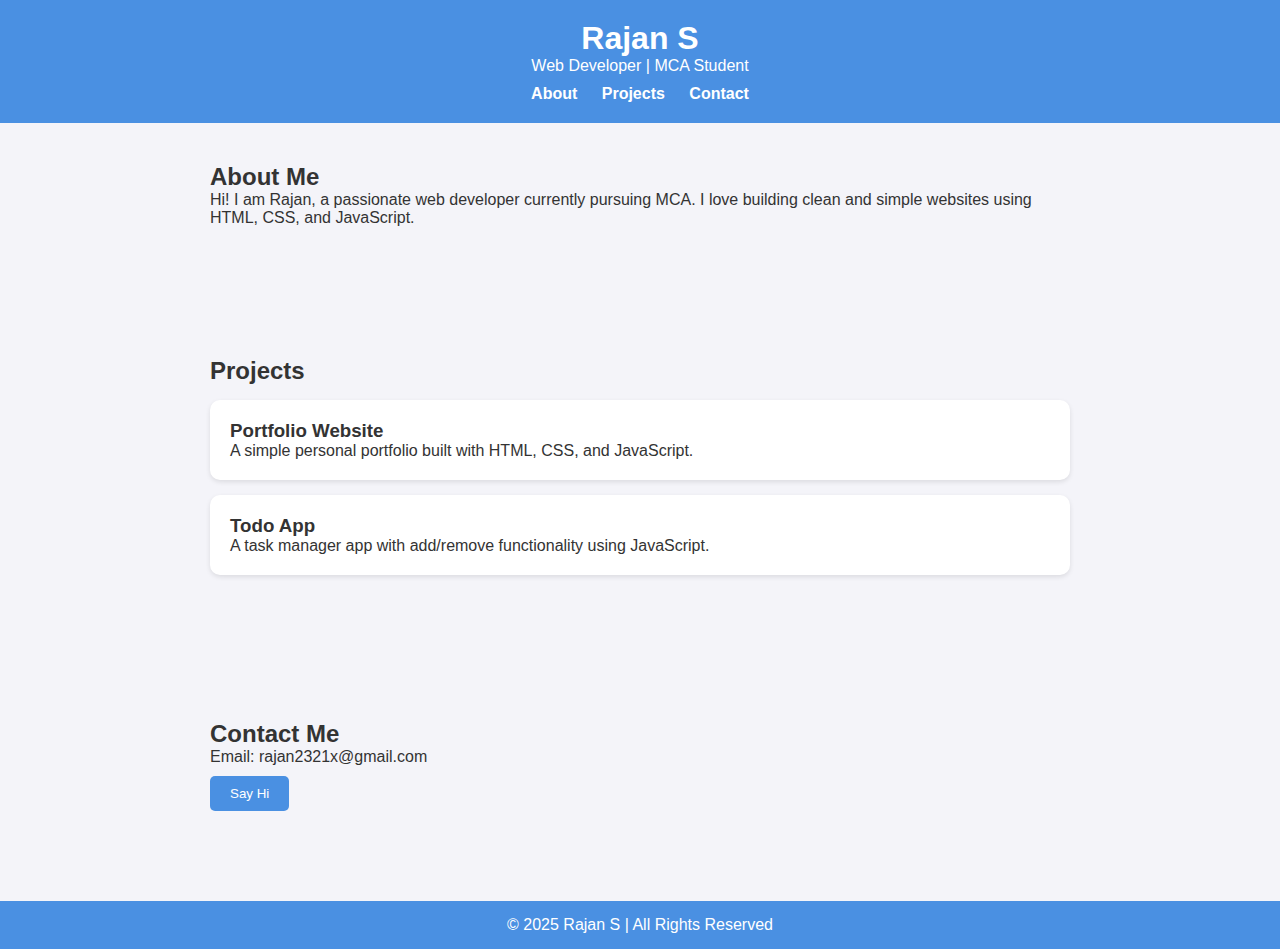
<file: index.html>
<!DOCTYPE html>
<html lang="en">
<head>
  <meta charset="UTF-8">
  <meta name="viewport" content="width=device-width, initial-scale=1.0">
  <title>My Portfolio</title>
  <!-- Link CSS file -->
  <link rel="stylesheet" href="style.css">
</head>
<body>
  <header>
    <h1>Rajan S</h1>
    <p>Web Developer | MCA Student</p>
    <nav>
      <a href="#about">About</a>
      <a href="#projects">Projects</a>
      <a href="#contact">Contact</a>
    </nav>
  </header>

  <section id="about" class="about">
    <h2>About Me</h2>
    <p>Hi! I am Rajan, a passionate web developer currently pursuing MCA. I love building clean and simple websites using HTML, CSS, and JavaScript.</p>
  </section>

  <section id="projects" class="projects">
    <h2>Projects</h2>
    <div class="project-card">
      <h3>Portfolio Website</h3>
      <p>A simple personal portfolio built with HTML, CSS, and JavaScript.</p>
    </div>
    <div class="project-card">
      <h3>Todo App</h3>
      <p>A task manager app with add/remove functionality using JavaScript.</p>
    </div>
  </section>

  <section id="contact" class="contact">
    <h2>Contact Me</h2>
    <p>Email: rajan2321x@gmail.com</p>
    <button onclick="sayThanks()">Say Hi</button>
  </section>

  <footer>
    <p>© 2025 Rajan S | All Rights Reserved</p>
  </footer>

  <script>
    function sayThanks() {
      alert("Thanks for visiting my portfolio!");
    }
  </script>
</body>
</html>
</file>
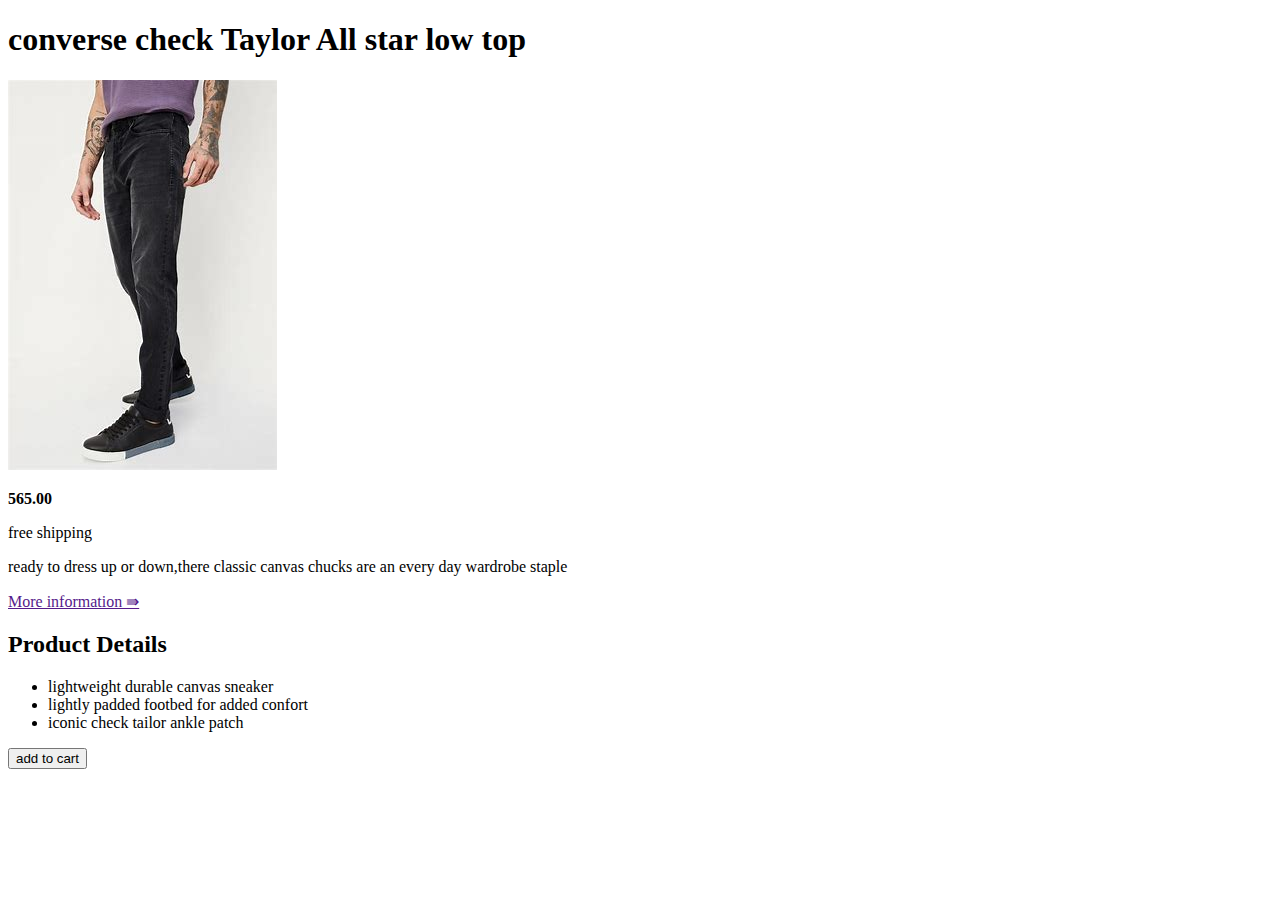
<file: Day 1/index.html>
<!DOCTYPE html>
<html lang="en">
<head>
    <meta charset="UTF-8">
    <meta name="viewport" content="width=device-width, initial-scale=1.0">
    <title>Document</title>
</head>
<body>
    <h1>converse check Taylor All star low top</h1>
    <img src="black jeans.jpg">

    <p><strong>565.00</strong></p>
    <p>free shipping</p>

    <p>ready to dress up or down,there classic canvas chucks are an every day wardrobe staple</p>
    <a href="">More information &rAarr;</a>
    <h2>Product Details </h2>
    <ul>
        <li>lightweight durable canvas sneaker</li>
        <li>lightly padded footbed for added confort</li>
        <li> iconic check tailor ankle patch</li>

    </ul>
    <button>add to cart</button>
</body>
</html>
</file>
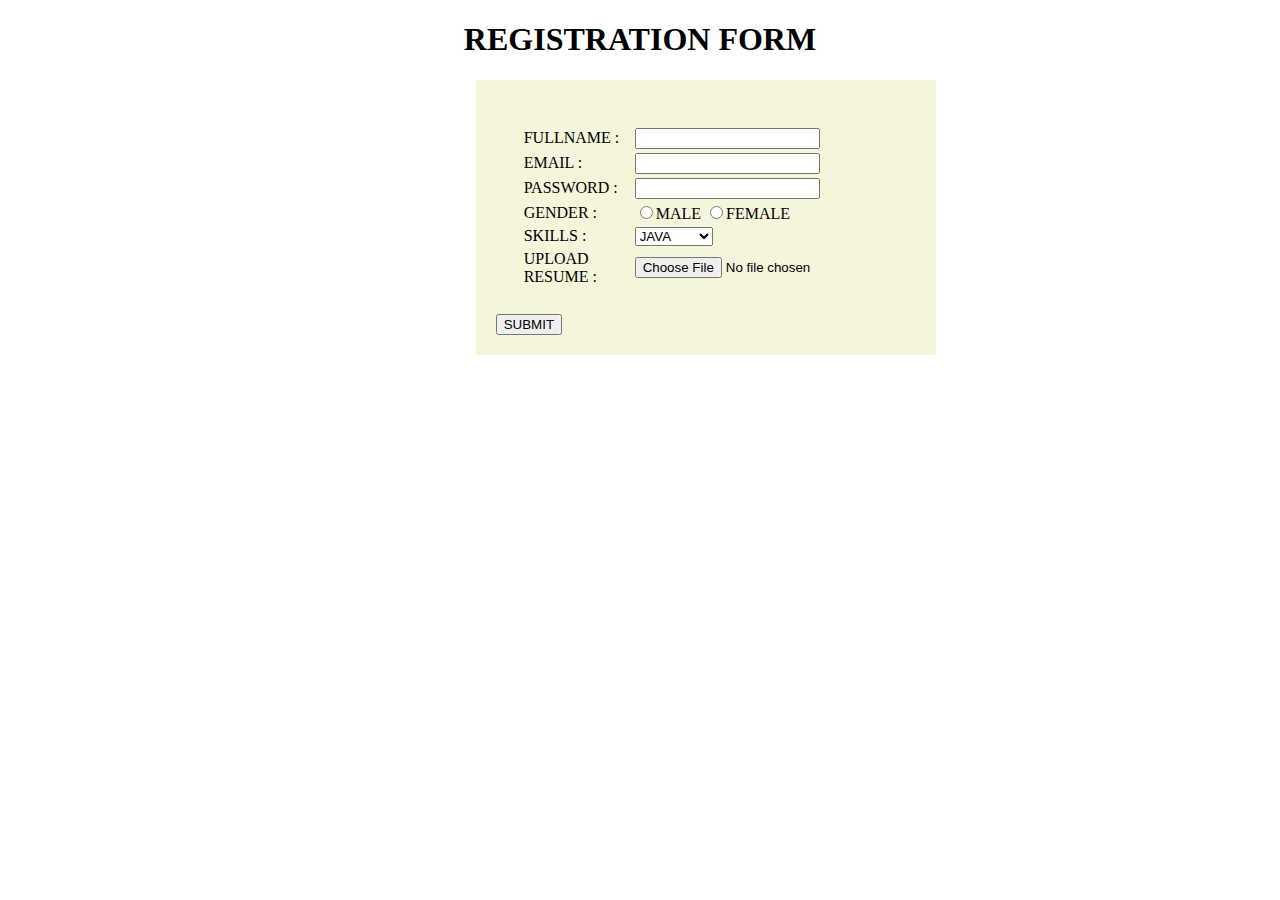
<file: day2/index.html>
<!DOCTYPE html>
<html lang="en">
<head>
    <meta charset="UTF-8">
    <meta name="viewport" content="width=device-width, initial-scale=1.0">
    <title>REGISTRATION FORM</title>
<link rel="stylesheet" href="style.css">
</head>

<body>
    <div>
    <h1>REGISTRATION FORM</h1>
    
        <form action="get"  >
            
                <div class="one">
                    <table class="two">
        <tr><td>FULLNAME : </td><td><input type="text"></td></tr>
        <tr><td>EMAIL : </td><td><input type="email"></td></tr>
        <tr><td>PASSWORD : </td><td><input type="password"></td></tr>
        <tr><td>GENDER : </td><td><input type="radio" name="GENDER">MALE
        <input type="radio" name="GENDER">FEMALE</td></tr>
        <tr><td>SKILLS :</td><td><select><option>JAVA</option><option>PYTHON</option></select>
        <tr><td>UPLOAD RESUME : </td> <td><input type="file"></td></tr>
        </div>
        


        
</table>
<button type="submit">SUBMIT</button>
        
        </form>
    </div>
    
</body>
</html>
</file>
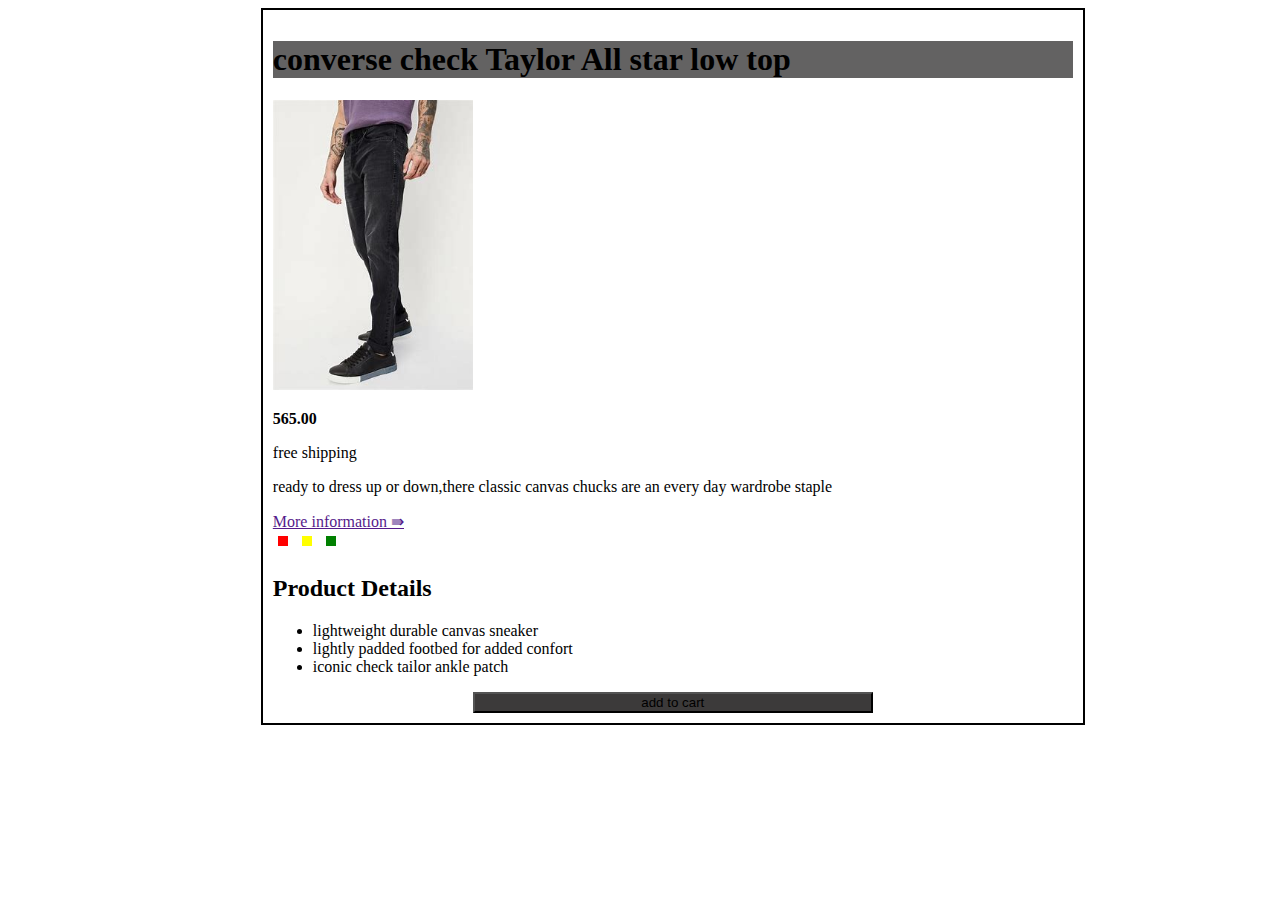
<file: day3/index.html>
<!DOCTYPE html>
<html lang="en">
<head>
    <meta charset="UTF-8">
    <meta name="viewport" content="width=device-width, initial-scale=1.0">
    <title>Document</title>
    <link rel="stylesheet" href="style.css">
</head>
<body>
    <div class="full">
        


 <h1 style="background-color: rgb(99, 98, 98);">converse check Taylor All star low top</h1>
    <img src="/Day 1/black jeans.jpg" width="200px">

    <p><strong>565.00</strong></p>
    <p>free shipping</p>

    <p>ready to dress up or down,there classic canvas chucks are an every day wardrobe staple</p>
    <a href="">More information &rAarr;</a>
    <br>

    <div class="ab"></div>
        <div class="cd"></div>

            <div class="ef"></div>
    


    
    <h2>Product Details </h2>

    <ul>
        <li>lightweight durable canvas sneaker</li>
        <li>lightly padded footbed for added confort</li>
        <li> iconic check tailor ankle patch</li>

    </ul>
    <button class="five">add to cart</button>
    </div>
</body>
</html>
</file>
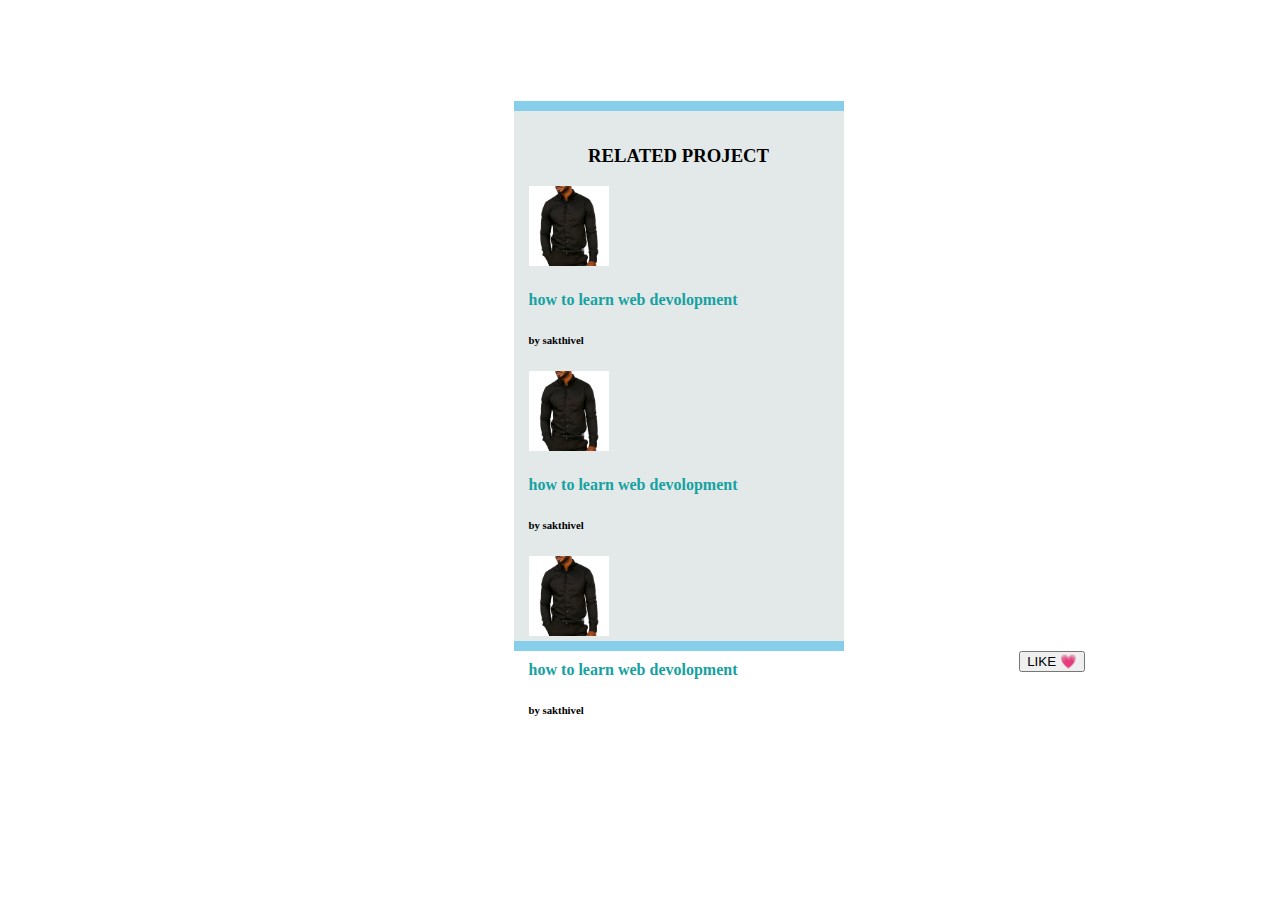
<file: day4/index.html>
<!DOCTYPE html>
<html lang="en">
<head>
    <meta charset="UTF-8">
    <meta name="viewport" content="width=device-width, initial-scale=1.0">
    <title>Document</title>
    <link rel="stylesheet" href="style.css">
</head>
<body>

    <div class="full">
        
        <h3>RELATED PROJECT</h3>
        <div class="one">
            <img src="black - Copy - Copy - Copy.jpg" width="80px">
            <h4 class="two" style="color: rgb(23, 161, 161);">how to learn web devolopment</h4>
            <h6><strong>by sakthivel</strong></h6>

        </div>

        <div class="one">
            <img src="black - Copy - Copy - Copy.jpg" width="80px">
            <h4 class="two" style= "color:rgb(23, 161, 161);">how to learn web devolopment</h4>
            <h6><strong>by sakthivel</strong></h6>

        </div>
        <div class="one">
            <img src="black - Copy - Copy - Copy.jpg" width="80px">
            <h4 class="two" style="color:rgb(23, 161, 161) ;">how to learn web devolopment</h4>
            <h6><strong>by sakthivel</strong></h6>

        </div>
    </div>
    <button> LIKE 💗</button>
    
</body>
</html>
</file>
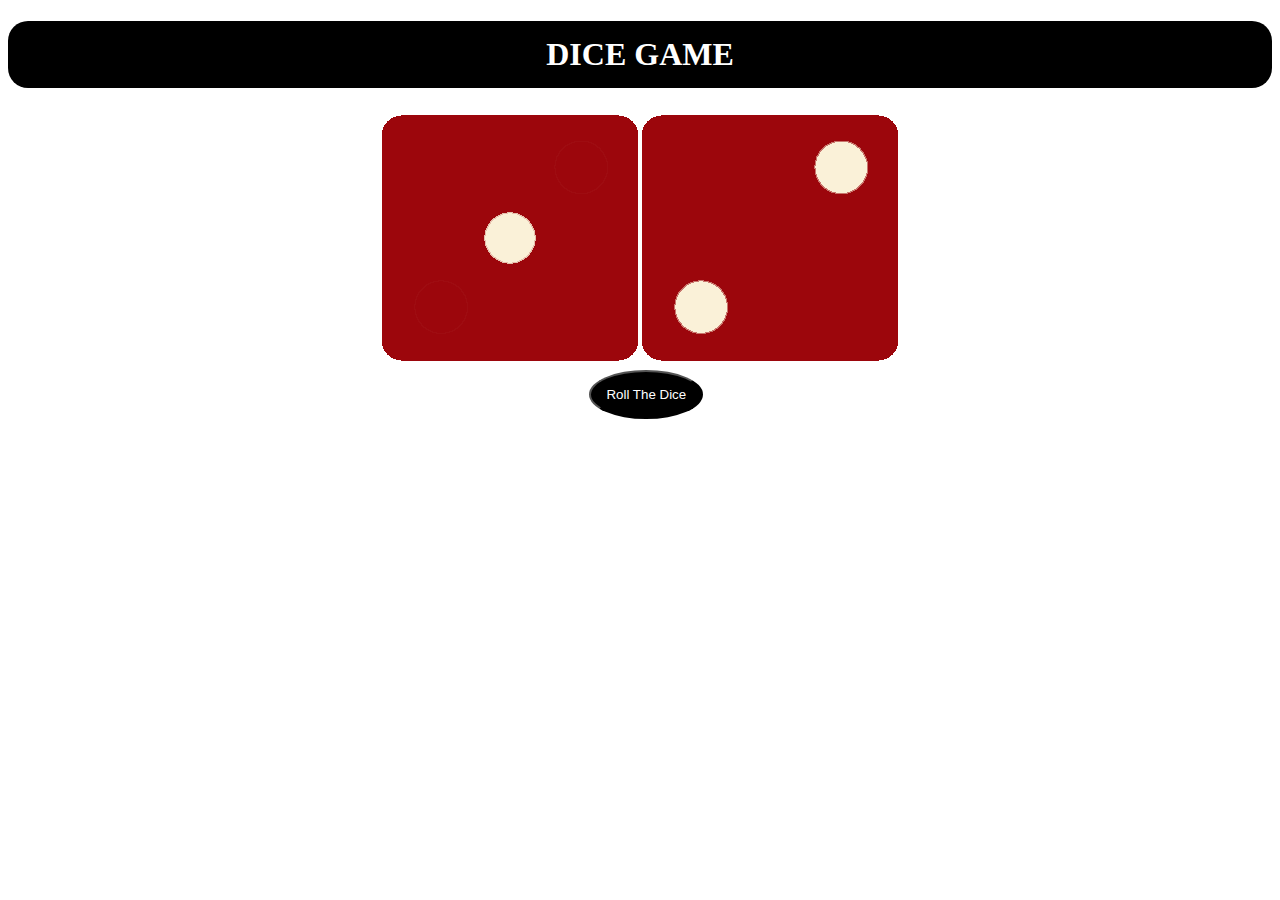
<file: day9/index.html>
<!DOCTYPE html>
<html lang="en">
<head>
    <meta charset="UTF-8">
    <meta name="viewport" content="width=device-width, initial-scale=1.0">
    <title>dice game</title>
    <link rel="stylesheet" href="style.css">
</head>
<body>
    <h1>DICE GAME</h1>
    
    <div id="dice-container">
        <img id="dice1" src="dice1.png" alt="Dice 1">
        <img id="dice2" src="dice2.png" alt="Dice 2">
    </div>
    <div id="result"></div>
    <button id="roll-button">Roll The Dice</button>
    <script src="index.js"></script>
</body>
</html>
</file>
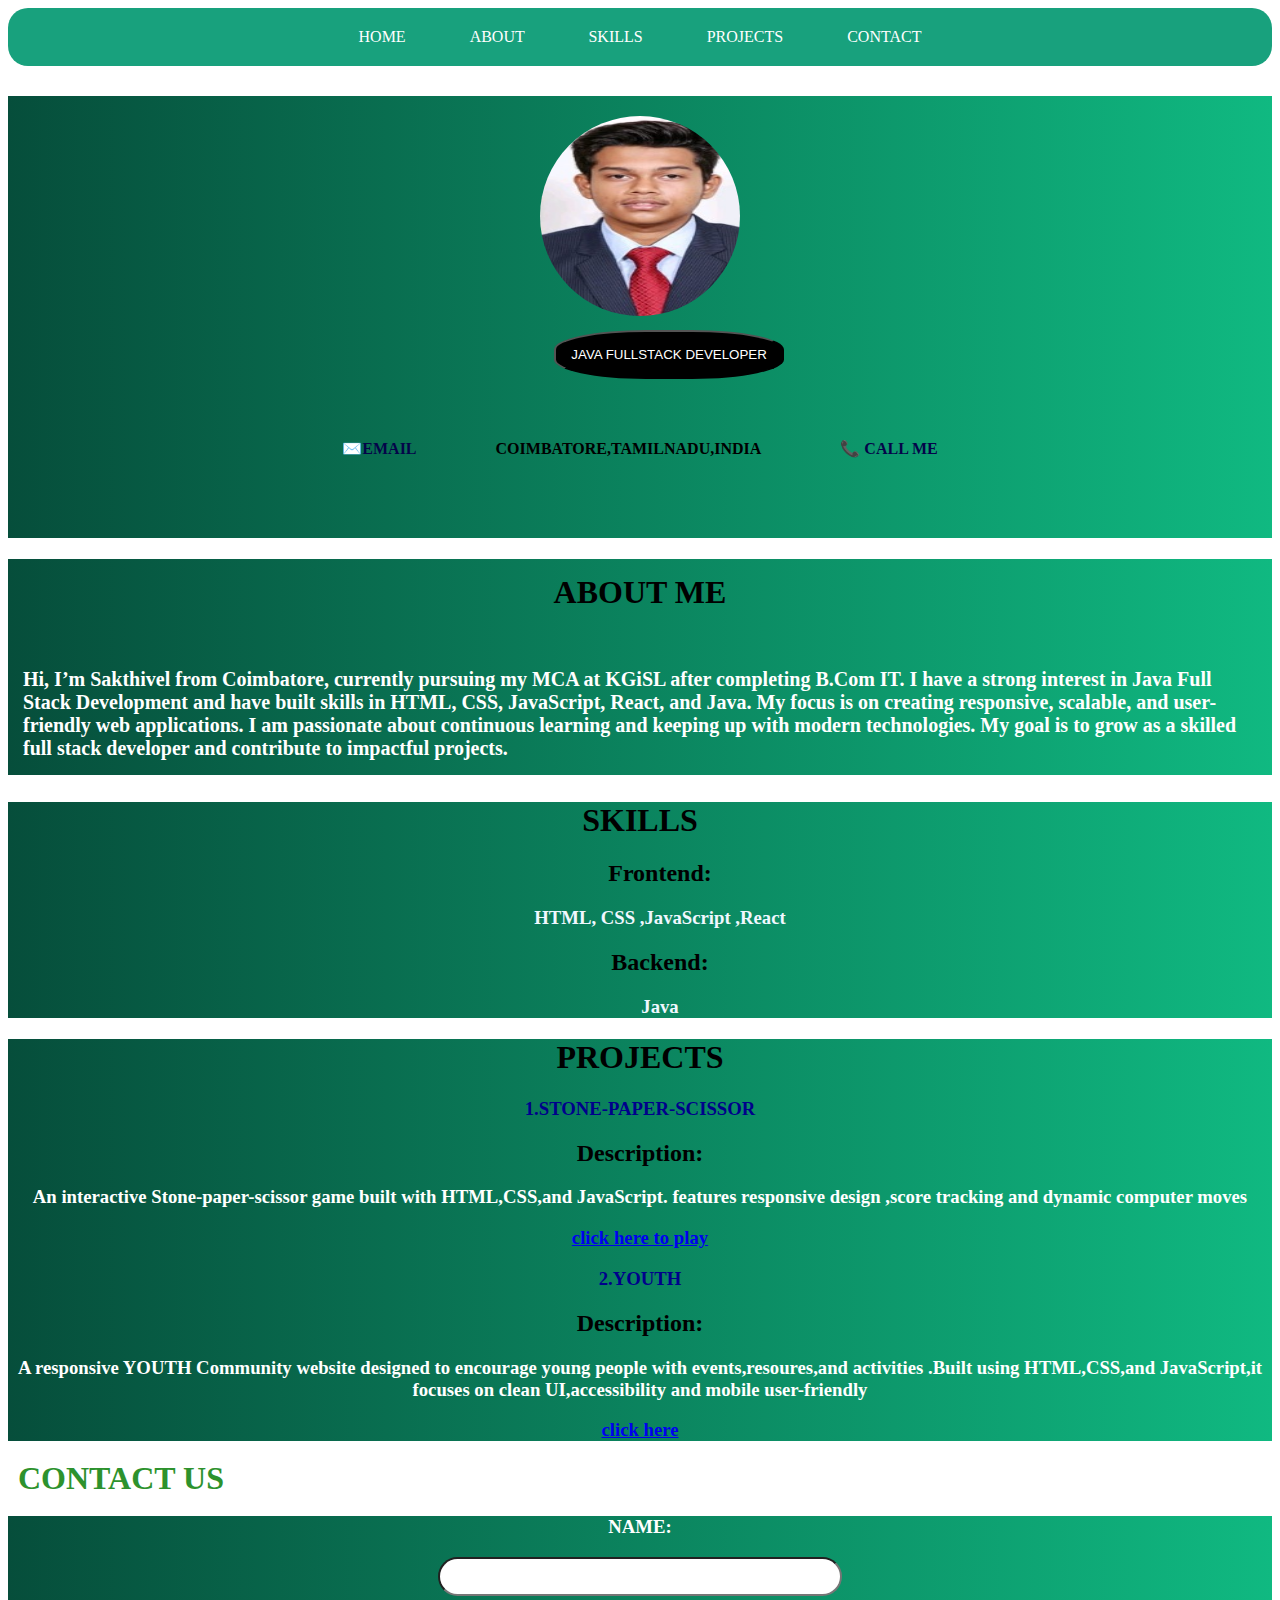
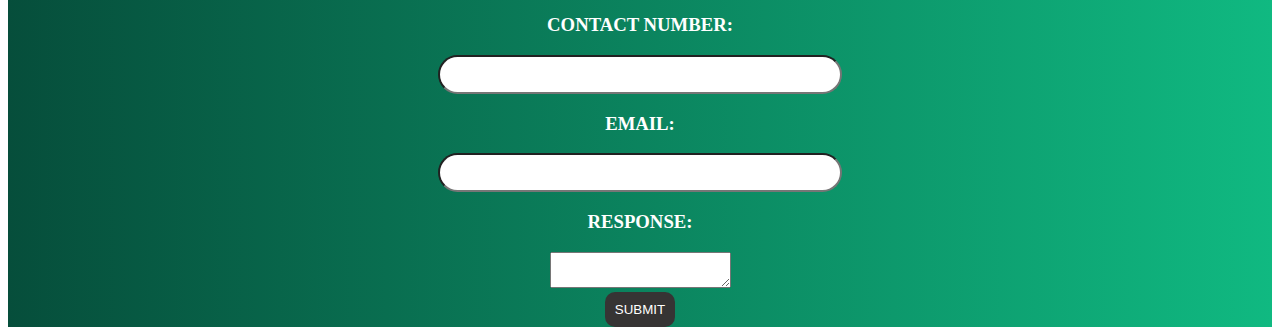
<file: portfolio/index.html>
<!DOCTYPE html>
<html lang="en">
<head>
    <meta charset="UTF-8">
    <meta name="viewport" content="width=device-width, initial-scale=1.0">
    <title>Document</title>
    <link rel="stylesheet" href="style.css">
    <link rel="preconnect" href="https://fonts.googleapis.com">
<link rel="preconnect" href="https://fonts.gstatic.com" crossorigin>
<link href="https://fonts.googleapis.com/css2?family=Barlow+Condensed:ital,wght@0,100;0,200;0,300;0,400;0,500;0,600;0,700;0,800;0,900;1,100;1,200;1,300;1,400;1,500;1,600;1,700;1,800;1,900&family=Cascadia+Mono:ital,wght@0,200..700;1,200..700&family=Gruppo&family=Jost:ital,wght@0,100..900;1,100..900&family=Noto+Sans:ital,wght@0,100..900;1,100..900&family=Saira+Condensed:wght@100;200;300;400;500;600;700;800;900&family=Tektur:wght@400..900&display=swap" rel="stylesheet">
</head>
<body>

    
    <header class="one">
        <a href="#h" >HOME</a>     
        <a href="#a" >ABOUT </a>
        <a href="#s" >SKILLS</a>
        
        <a href="#p" >PROJECTS</a>
        <a href="#c" >CONTACT</a>




    </header>

    <div class="profile" id="h">
        <div class="photo"><img src="sakthivel.jpg"></div>
        <button style="display: block; text-align: center;"> JAVA FULLSTACK DEVELOPER</button>
     

     <div class="information">
         <strong>  <a href=mailto:aimsakthi02@gmail.com style="display: inline-block; color: rgb(4, 4, 73);">✉️EMAIL</a></strong>
           <h4 style="display: inline-block;">COIMBATORE,TAMILNADU,INDIA</h4>
         <strong> <a href="tel:+8925102595" style="display: inline-block; color: rgb(4, 4, 73);">📞 CALL ME</a></strong>
           
     </div></div>
     <div class="about" id="a">
        <h1 style="text-align: center; ">
            ABOUT ME
        </h1>
        <h4 style="font-size: 20px; color: white;">
       Hi, I’m Sakthivel from Coimbatore, currently pursuing my MCA at KGiSL after completing B.Com IT.
I have a strong interest in Java Full Stack Development and have built skills in HTML, CSS, JavaScript, React, and Java.
My focus is on creating responsive, scalable, and user-friendly web applications.
I am passionate about continuous learning and keeping up with modern technologies.
My goal is to grow as a skilled full stack developer and contribute to impactful projects.</h4>
     </div>
     <div class="skill" style="text-align: center;" id="s">
        <h1>SKILLS</h1>
        <ul><h2>Frontend:</h2><h3 style="color: aliceblue;">HTML, CSS ,JavaScript ,React</h3></ul>
        <ul><h2>Backend:</h2><h3  style="color: aliceblue;">Java</h3></ul>
     </div>
    
     <div class="projects" id="p">
        <h1> PROJECTS</h1>
        <h3 style="color: darkblue;"><strong>1.STONE-PAPER-SCISSOR</strong></h3>
        <h2><strong>Description:</strong><h2><h3 style="color: white;"> An interactive Stone-paper-scissor game built with HTML,CSS,and JavaScript. features responsive design ,score tracking and dynamic computer moves</h3>
        <a href=" https://sakthi02bhu.neocities.org/stone%20paper%20scissors/sak"> <h3>click here to play</h3> </a>

        <h3 style="color: darkblue;"><strong>2.YOUTH</strong></h3>
         <h2><strong>Description:</strong><h2><h3 style="color: white";> A responsive YOUTH Community website designed to encourage young people with events,resoures,and activities .Built using HTML,CSS,and JavaScript,it focuses on clean UI,accessibility and mobile user-friendly</h3>
     <a href="https://sakthi02bhu.neocities.org/youth%20/"> <h3>click here</h3> </a>



        
     </div>
      <div class="contact" id="c">
        <h1>CONTACT US</h1>
        <div>
            <h3 class="name">NAME:</h3><input>
            <h3 class="con">CONTACT NUMBER:</h3><input>
            <h3 class="EMAIL">EMAIL:</h3><input>
            <h3 class="ISSUE">RESPONSE:</h3><textarea></textarea><br>
            <button>SUBMIT</button>
        </div>
    </div>
</body>
</html>
</file>
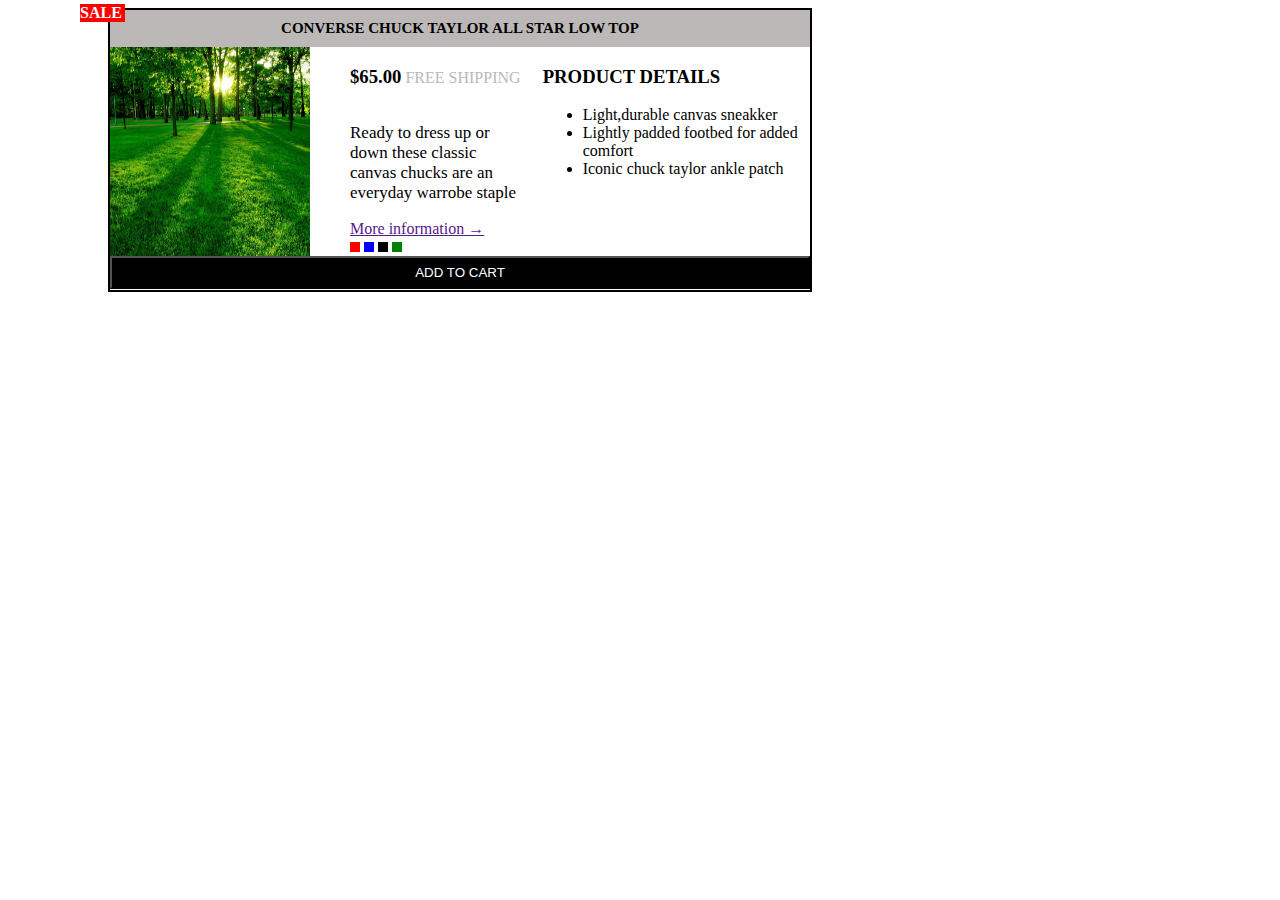
<file: day5/challenges/challenge2/c1/index.html>
<!DOCTYPE html>
<html lang="en">
<head>
    <meta charset="UTF-8">
    <meta name="viewport" content="width=device-width, initial-scale=1.0">
    <title>Document</title>
    <link rel="stylesheet" href="style.css">
</head>
<body>

 <h4 class="one" style="margin-bottom:10px ;">SALE</h4>

    <div class="full">
          <h1 class="we" style="background-color: rgb(188, 184, 184); text-align: center; font-size: 15px; "><strong>CONVERSE CHUCK TAYLOR ALL STAR LOW TOP</strong></h1>
        
            
      
<div class="con">
    <img src="/day5/challenges/greeny.jpeg" width="200px">

    <div style="width: 200px; margin-left: 40px;" >
        <h3 style="display: inline-block;"><strong>$65.00</strong></h3>
        <p style="display: inline-block; color:rgb(188, 184, 184) ;">FREE SHIPPING</p>
<p style="font-size: 17px;"> Ready to dress up or down these classic canvas chucks are an everyday warrobe staple</p>

<a href="">More information &rarr;</a>
<br>
<div style="background-color: red; width: 10px; height: 10px; display: inline-block;"></div>
<div style="background-color:blue; width: 10px; height: 10px; display: inline-block;"></div>
<div style="background-color:black; width: 10px; height: 10px; display: inline-block;"></div>
<div style="background-color:green; width: 10px; height: 10px; display: inline-block;"></div>
 
    </div>
    <div style="margin-left:20px ;">
    <h3><strong>PRODUCT DETAILS</strong></h3>
    <ul>
        <li>Light,durable canvas sneakker</li>
        <li>Lightly padded footbed for added comfort </li>
        <li>Iconic chuck taylor ankle patch</li>
        
    </ul>
    </div>
    </div>
    <button>ADD TO CART</button>
    </div>
    
</body>
</html>
</file>
<file: style.css>
* {
  margin: 0;
  padding: 0;
  box-sizing: border-box;
  font-family: Arial, sans-serif;
}

body {
  background: #f4f4f9;
  color: #333;
}

header {
  background: #4a90e2;
  color: white;
  padding: 20px;
  text-align: center;
}

header h1 {
  font-size: 2em;
}

nav {
  margin-top: 10px;
}

nav a {
  color: white;
  margin: 0 10px;
  text-decoration: none;
  font-weight: bold;
}

section {
  padding: 40px 20px;
  max-width: 900px;
  margin: auto;
}

.about, .projects, .contact {
  margin-bottom: 50px;
}

.project-card {
  background: white;
  padding: 20px;
  margin: 15px 0;
  border-radius: 10px;
  box-shadow: 0 2px 5px rgba(0,0,0,0.1);
  transition: transform 0.2s;
}

.project-card:hover {
  transform: scale(1.02);
}

footer {
  background: #4a90e2;
  color: white;
  text-align: center;
  padding: 15px;
  margin-top: 30px;
}

button {
  background: #4a90e2;
  color: white;
  border: none;
  padding: 10px 20px;
  margin-top: 10px;
  border-radius: 5px;
  cursor: pointer;
}

button:hover {
  background: #357abd;
}
</file>
<file: day2/style.css>
h1{
    text-align: center;
}
.one{
    
    margin-left: 37%;
    background-color: beige;
    padding: 20px;
    width: 420px;
    


}
.two{
    padding: 20px;
    margin: 5px;
}
</file>
<file: day3/style.css>
.full{
    background-color: white;
    margin-left: 10%;
    border: solid 2px black ;
    margin-left: 20%;
    padding: 10px;
    z-index: 1;
    width: 800px;

}
.one{
    width: 50px;
    margin-left: 20px;
    


}
.ab{
    width: 10px;
    height: 10px;
    background-color: red;
    margin: 5px;
    display: inline-block;
    
}
.cd{
    width: 10px;
    height: 10px;
    background-color:yellow;
     margin: 5px;
     display: inline-block;
}
.five{
    background-color: rgb(60, 58, 58);
    width:400px;
    margin-left:200px;
}

.ef{
    width: 10px;
    height: 10px;
    background-color:green;
    display: inline-block;
     margin: 5px;
}
</file>
<file: day4/style.css>
.full{
    width:300px;
    height: 500px;
background-color: rgb(227, 233, 233);
border: solid 10px;
border-color:skyblue;
padding: 15px;
margin-top: 8%;
margin-left: 40%;
border-left: none;
border-right: none;



}
.ab{
    display: inline;
}
h3{
    text-align: center;
}
button{
    margin-left: 80%;
    
}
</file>
<file: day9/style.css>
h1{
    text-align: center;
    background-color: black;
    color: white;
    padding: 15px;
    border-radius: 20px;
}
#dice-container{
    text-align: center;
}

 button{
    margin-left: 46%;
    background-color: black;
    color: white;
    padding: 15px;
    border-radius: 60%;
}
#result{
    text-align: center;
    

}
</file>
<file: portfolio/style.css>
.one{
    
    text-align: center;
    background: #18a17d;
    padding: 20px;
    margin: 0;
    border-radius: 20px;
    
}
.one a{
    color: white;
    
    padding: 10px;
    text-decoration: none;
    transition: ease 1s;
    margin: 20px;
    
}
.one a:hover{
    
    border-radius: 50px;
    
    background-color: black;
    

}
.profile img{
    width: 200px;
    height: 200px;
    border-radius: 50%;
    
    
}
.profile{
    text-align: center;

}
.profile button{
    margin-left: 43%;
    margin-top: 10px;
    background-color:#064e3b;
    border-radius: 40%;
    padding: 15px;
    outline: none;
    text-decoration: none;
    color: white;
    background-color: black;
}
.profile{
    margin-top: 30px;
    padding: 20px;
    background:linear-gradient(90deg,#064e3b,#10b981)
}
.information a,h4{
    padding: 60px;
    text-decoration: none;
    color:rgba(23, 23, 23, 0.862);
    


}
.about{
     background:linear-gradient(90deg,#064e3b,#10b981);
     color: black;
     

}
.about h1,h4{
    padding: 15px;
    color: black;
}
.skill{
     background:linear-gradient(90deg,#064e3b,#10b981);


    }
    .projects{
        text-align: center;
         background:linear-gradient(90deg,#064e3b,#10b981);
    }
    .contact h1{
    color: rgb(45, 146, 45);
    margin:10px;
}
.contact div{
      background:linear-gradient(90deg,#064e3b,#10b981);
    color: white;
    text-align: center;
}
.contact div input{
    width: 30%;
    padding: 10px;
    border-radius: 20px;
}
.contact div button{
    background-color: rgb(54, 52, 52);
    color: white;
    padding: 10px;
    border-radius: 10px;
    border: none;

}
</file>
<file: day5/challenges/challenge2/c1/style.css>
.full{
    border: solid 2px black;
    width: 700px;
    height: 280px;
    margin-left: 100px;
    

    z-index: 1;
    
    
}

.one{
    background-color: red;
    color: white;
    width: 45px;
left:80px ;
    position: absolute;
    top: -17px;
    z-index: 2;
    
    

}
.we{
    padding: 10px;
    margin: 0;
}
.con{
    display: flex;
    
    

}
button{

    background-color: black;
    color: white;
    padding:7px;
    width: 700px;
    
}
</file>
